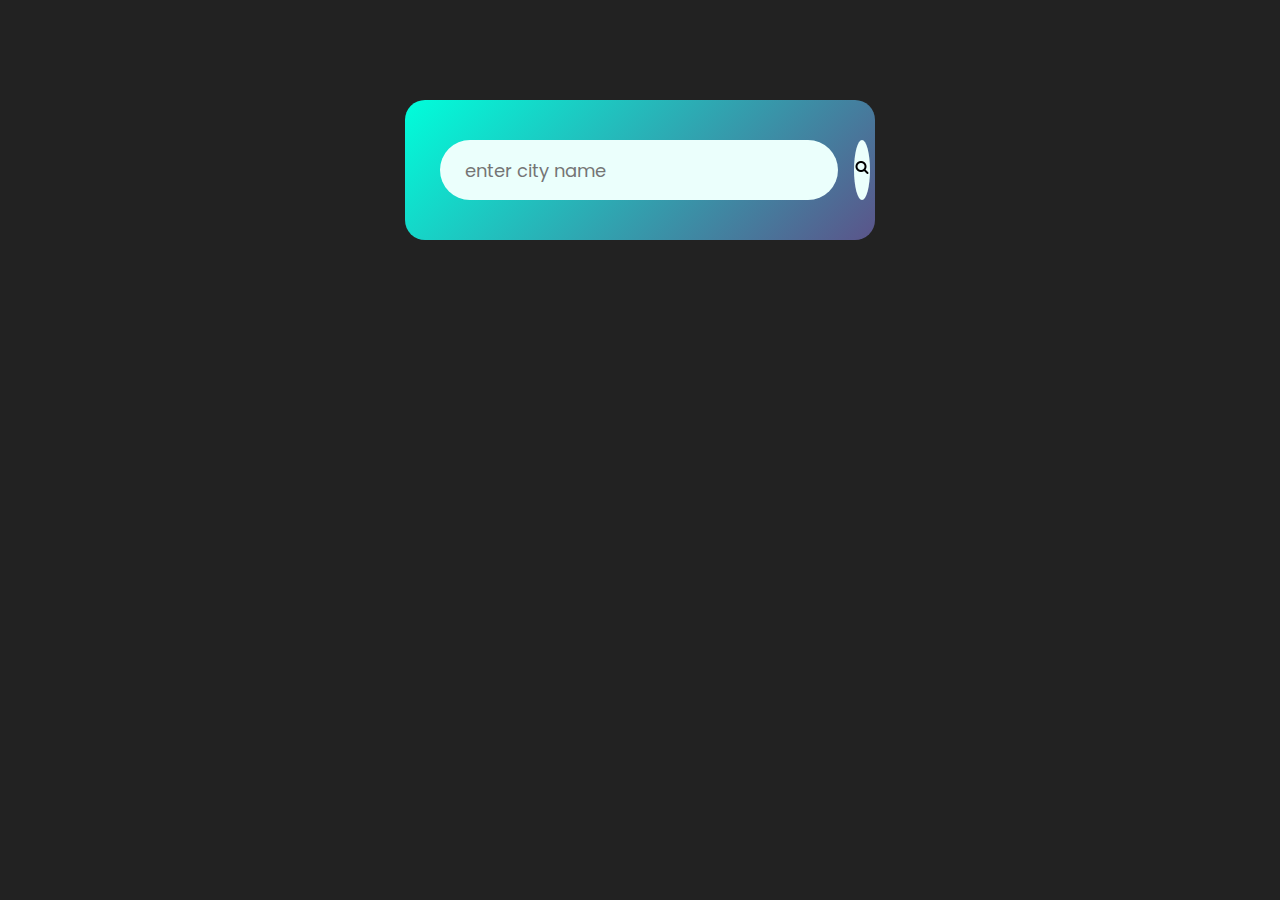
<file: 1. weather app/index.html>
<!DOCTYPE html>
<html lang="en">

<head>
    <meta charset="UTF-8">
    <meta name="viewport" content="width=device-width, initial-scale=1.0">
    <title>Document</title>
    <link rel="stylesheet" href="./style.css">
    <link rel="preconnect" href="https://fonts.googleapis.com">
    <link rel="preconnect" href="https://fonts.gstatic.com" crossorigin>
    <link
        href="https://fonts.googleapis.com/css2?family=Poppins:ital,wght@0,100;0,200;0,300;0,400;0,500;0,600;0,700;0,800;0,900;1,100;1,200;1,300;1,400;1,500;1,600;1,700;1,800;1,900&display=swap"
        rel="stylesheet">
</head>

<body>
    <div class="card">
        <div class="search">
            <input type="text" placeholder="enter city name" spellcheck="false">
            <button><img src="./img/search.png" alt=""></button>
        </div>
        <div class="error">
            <p>Inavalid city name</p>
        </div>
        <div class="weather">
            <img src="./img/rain.png" class="weather-icon">
            <h1 class="temp">22°C</h1>
            <h2 class="city">New York</h2>
            <div class="details">
                <div class="col">
                    <img src="./img/humidity.png" alt="">
                    <div>
                        <p class="humidity">50%</p>
                        <p>humidity</p>
                    </div>
                </div>
                <div class="col">
                    <img src="./img/wind.png" alt="">
                    <div>
                        <p class="wind">15 km/h</p>
                        <p>Wind Speed</p>
                    </div>
                </div>
            </div>
        </div>
    </div>
    <script src="./app.js"></script>
</body>

</html>
</file>
<file: 1. weather app/style.css>
* {
	margin: 0;
	padding: 0;
	font-family: 'Poppins', sans-serif;
	box-sizing: border-box;
}

body {
	background-color: #222;
}

.card {
	width: 90%;
	max-width: 470px;
	background: linear-gradient(135deg, #00fedb, #5b548a);
	color: #fff;
	margin: 100px auto 0;
	border-radius: 20px;
	padding: 40px 35px;
	text-align: center;
}

.search {
	width: 100%;
	display: flex;
	align-items: center;
	justify-content: space-between;
}

.search input {
	border: 0;
	outline: 0;
	background: #ebfffc;
	color: #555;
	padding: 10px 25px;
	height: 60px;
	border-radius: 30px;
	flex: 1;
	margin-right: 16px;
	font-size: 18px;
}

.search button {
	border: 0;
	outline: 0;
	background: #ebfffc;
	border-radius: 50%;
	width: 60px;
	height: 60px;
	cursor: pointer;
}

.search button img {
	width: 16px;
}

.weather-icon {
	width: 170px;
	margin-top: 30px;
}

.weather h1 {
	font-size: 80px;
	font-weight: 500;
}

.weather h2 {
	font-size: 45px;
	font-weight: 400;
	margin-top: -10px;
}

.details {
	display: flex;
	align-items: center;
	justify-content: space-between;
	padding: 0px 20px;
	margin-top: 50px;
}

.col {
	display: flex;
	align-items: center;
	text-align: left;
}

.col img {
	width: 40px;
	margin-right: 10px;
}

.humidity,
.wind {
	font-size: 28px;
	margin-top: -6px;
}

.weather {
	display: none;
}
.error {
	text-align: left;
	margin-left: 10px;
	font-size: 14px;
	margin-top: 10px;
	display: none;
}
</file>
